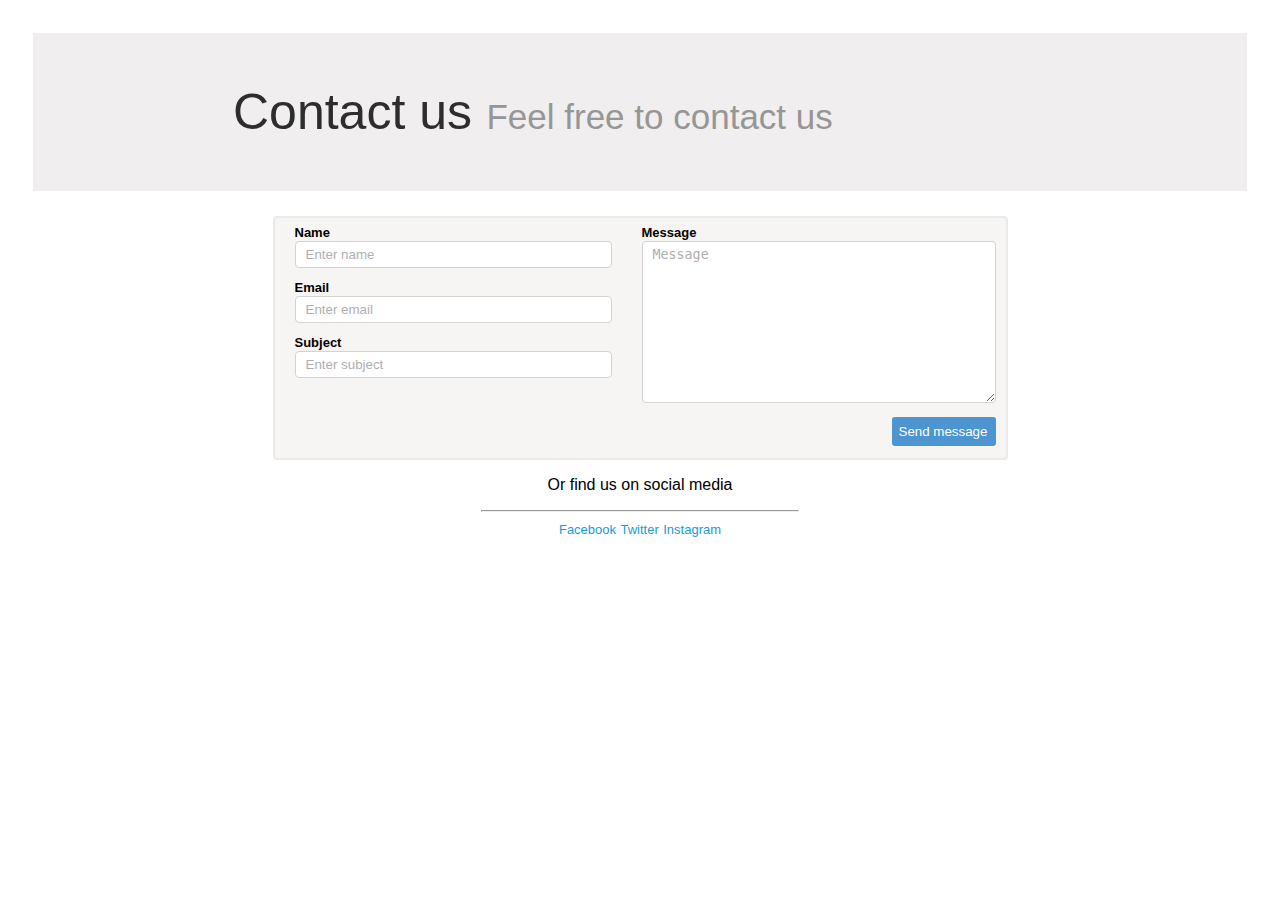
<file: index1.html>
<!DOCTYPE html>
<html lang="en">
<head>
    <meta charset="UTF-8">
    <meta http-equiv="X-UA-Compatible" content="IE=edge">
    <meta name="viewport" content="width=device-width, initial-scale=1.0">
    <title>Document</title>
    <link rel="stylesheet" href="style1.css">
</head>
<body>
    <div class="content">

        <div class="heading">
            <span class="heading1">Contact us</span> 
            <span class="heading2">Feel free to contact us</span>
        </div>  

        <div class="parent1">
            <form class="form" action="">
                <label class="label" for="name">Name</label> <br>
                <input type="text" name="name" id="name" value="Enter name"> <br>
                <label class="label" for="email">Email</label> <br>
                <input type="text" name="email" id="email" value="Enter email"> <br>
                <label class="label" for="subject">Subject</label> <br>
                <input type="text" name="subject" id="subject" value="Enter subject"> <br>
            </form>

            <div>
                <label class="label" for="messaje" >Message</label> <br>
                <textarea name="message" id="message" cols="40" rows="10">Message</textarea> <br>
                <div class="button">Send message</div> 
            </div>
        </div>
        
        <div class="parent2">
            <p>Or find us on social media</p>
            <hr>
            <a href="https://www.facebook.com/" target="_blank">Facebook</a>
            <a href="https://twitter.com/?lang=ro" target="_blank">Twitter</a>
            <a href="https://www.instagram.com/" target="_blank">Instagram</a> 
        </div>
    </div>
</body>
</html>
</file>
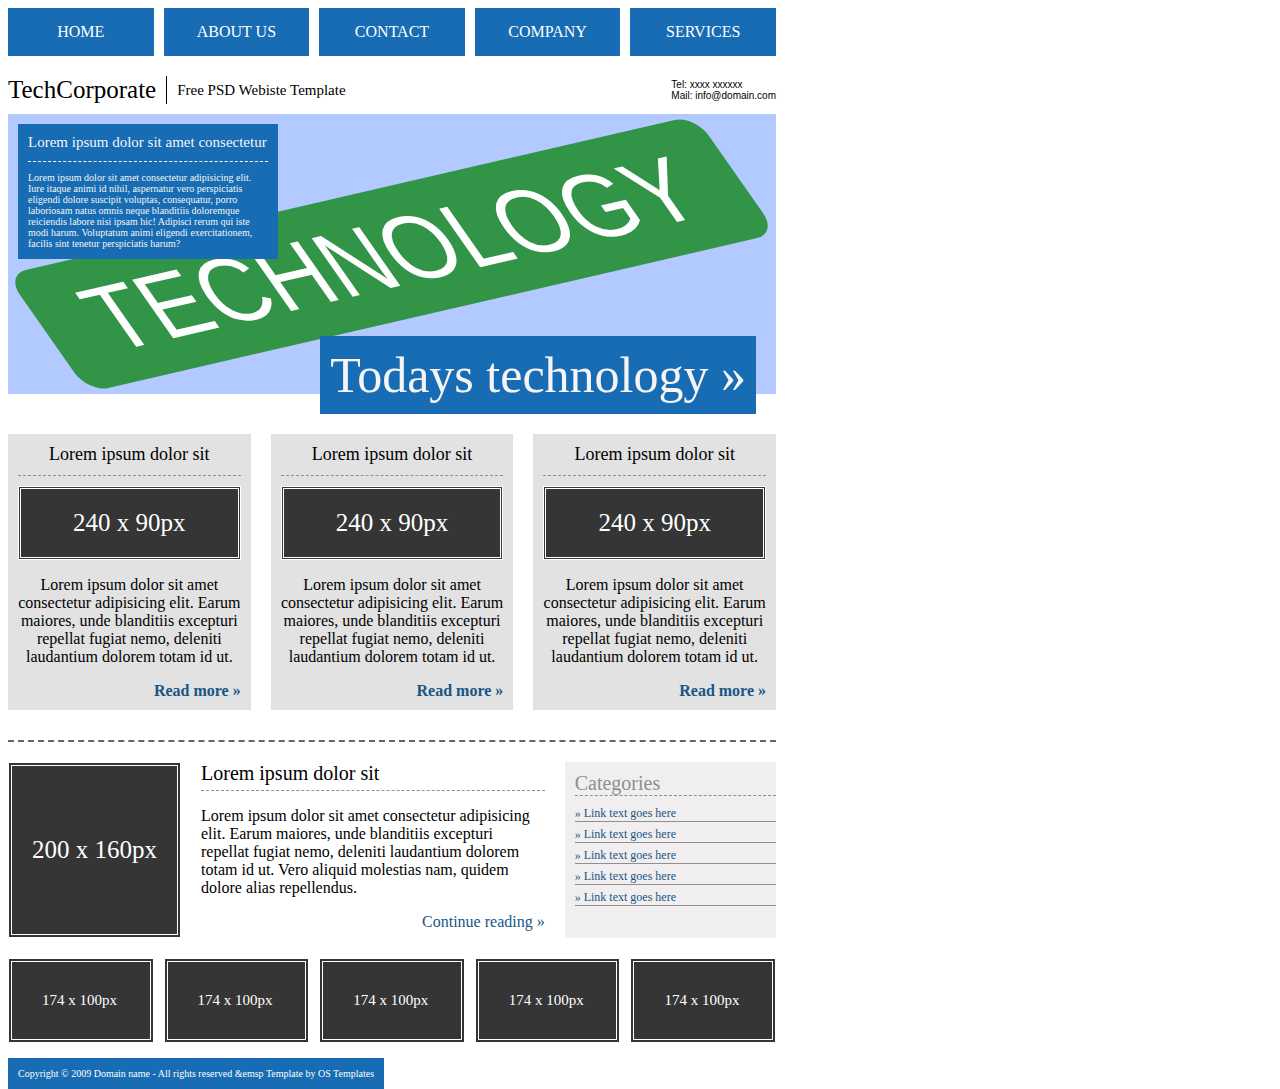
<file: index3.html>
<!DOCTYPE html>
<html lang="en">
<head>
    <meta charset="UTF-8">
    <meta http-equiv="X-UA-Compatible" content="IE=edge">
    <meta name="viewport" content="width=device-width, initial-scale=1.0">
    <title>Document</title>
    <link rel="stylesheet" href="style3.css">
</head>
<body>
    <div class="parent">

        <div class="menu">
            <div class="child1">HOME</div>
            <div class="child1">ABOUT US</div>
            <div class="child1">CONTACT</div>
            <div class="child1">COMPANY</div>
            <div class="child1">SERVICES</div>
        </div>
        
        <div class="parent2">
            <div class="content1">
                <span class="child2">TechCorporate</span>
                <span class="child21">Free PSD Webiste Template</span>
            </div>

            <div class="content2">
                <div class="child22">Tel: xxxx xxxxxx</div>
                <div class="child23">Mail: info@domain.com</div>
            </div>
        </div>  

        <div class="parent4">
            <div class="box">
                <div class="tech">TECHNOLOGY</div>

                <div class="content">
                    <div class="title">Lorem ipsum dolor sit amet 
                        consectetur</div>  
                    <p class="content-1">Lorem ipsum dolor sit amet 
                        consectetur adipisicing elit. Iure itaque animi 
                        id nihil, aspernatur vero perspiciatis eligendi 
                        dolore suscipit voluptas, consequatur, porro 
                        laboriosam natus omnis neque blanditiis doloremque 
                        reiciendis labore nisi ipsam hic! Adipisci rerum 
                        qui iste modi harum. Voluptatum animi eligendi 
                        exercitationem, facilis sint tenetur perspiciatis 
                        harum?
                    </p>
                </div>

                <div class="content-2">Todays technology &#187 </div>
            </div>    	
        </div>

        <div class="parent5">
            <div class="child4">
                <div class="title1">Lorem ipsum dolor sit</div>
                <div class="blackRectangle">240 x 90px</div>
                <p>Lorem ipsum dolor sit amet consectetur adipisicing
                 elit. Earum maiores, unde blanditiis excepturi 
                 repellat fugiat nemo, deleniti laudantium dolorem 
                 totam id ut. 
                </p>
            <div class="content-4">Read more &#187</div>
        </div>

        <div class="child4">
            <div class="title1">Lorem ipsum dolor sit</div>
            <div class="blackRectangle">240 x 90px</div>
            <p>Lorem ipsum dolor sit amet consectetur adipisicing
                elit. Earum maiores, unde blanditiis excepturi 
                repellat fugiat nemo, deleniti laudantium dolorem 
                totam id ut.
            </p>
            <div class="content-4">Read more &#187</div>
        </div>

        <div class="child4">
            <div class="title1">Lorem ipsum dolor sit</div>
            <div class="blackRectangle">240 x 90px</div>
            <p>Lorem ipsum dolor sit amet consectetur adipisicing
                elit. Earum maiores, unde blanditiis excepturi 
                repellat fugiat nemo, deleniti laudantium dolorem 
                totam id ut.
            </p>
            <div class="content-4">Read more &#187</div>
        </div>
        </div>  

        <div class="parent6">
            <div class="blackSquare">200 x 160px</div>
            <div class="child6-1">
                <div class="title2">Lorem ipsum dolor sit</div>
                <p>Lorem ipsum dolor sit amet consectetur adipisicing
                    elit. Earum maiores, unde blanditiis excepturi 
                    repellat fugiat nemo, deleniti laudantium dolorem 
                    totam id ut. Vero aliquid molestias nam, quidem 
                    dolore alias repellendus.
                </p>
                <span class="child6-2">Continue reading &#187</span>
            </div>
            <div class="cat">
                <div class="categoriesT">Categories</div>
                <div class="categories">&#187 Link text goes here</div>
                <div class="categories">&#187 Link text goes here</div>
                <div class="categories">&#187 Link text goes here</div>
                <div class="categories">&#187 Link text goes here</div>
                <div class="categories">&#187 Link text goes here</div>
            </div>  
        </div>

        <div class="parent7">
            <div class="blackbox">174 x 100px</div>
            <div class="blackbox">174 x 100px</div>
            <div class="blackbox">174 x 100px</div>
            <div class="blackbox">174 x 100px</div>
            <div class="blackbox">174 x 100px</div>
        </div>

        <div class="footer">
            <span class="copyright">
                Copyright &copy; 2009 Domain name - All rights reserved &emsp
                Template by OS Templates
            </span>
        </div>
</div>
</body>
</html>
</file>
<file: style1.css>
.content {
    font-family: Arial, Helvetica, sans-serif;
    align-content: center;
}

.heading {
    background-color: rgb(240, 238, 238);
    padding: 50px 50px 50px 200px;
    margin: 25px;
}

.heading1 {
    font-size: 50px;
    margin-right: 10px;
    color: #2e2d2d;
}

.heading2 {
    font-size: 35px;
    color: rgb(150, 150, 150);
}

.parent1 {
    display: flex;
    background-color: rgb(247, 244, 244);
    border: 2px solid rgb(236, 233, 233);
    border-radius: 4px;
    width: fit-content;
    margin-left: auto;
    margin-right: auto;
    padding: 5px 10px;
}

.form {
    margin-right: 10px;
    padding: 0 20px 20px 10px;
}

#name, #email, #subject, #message {
    color: rgb(175, 175, 175);
    border: 1px solid lightgrey;
    border-radius: 4px;
    margin-bottom: 10px;
    padding: 5px 5px 5px 10px;
}

input {
    width: 300px;
}

.label {
    font-size: small;
    font-weight: bold;
}

.button {
    color: white;
    background-color: rgb(76 149 208);
    padding: 7px 7px;
    font-size: smaller;
    border-radius: 3px;
    width: 90px;
    float: right;
    margin-bottom: 7px;
}

.parent2 {
    text-align: center; 
}

hr {
    background-color: rgb(228, 227, 227);
    width: 25%;
    border-width: 1px;
}

a {
    font-size: small;
    text-decoration: none;
    color: #189bd6;
}
</file>
<file: style3.css>
.parent {
    display: flex;
    flex-direction: column;
    justify-content: center;
    max-width: 48em;
}

.menu {
    display: flex;
    flex-wrap: wrap;
    flex-direction: row;
    margin-bottom: 20px;
    gap: 10px;
    font-family: 'Times New Roman', Times, serif;
}

.child1 {
    flex: 1;
    color: white;
    background-color: rgb(23, 108, 179);
    font-size: medium;
    padding: 15px 0;
    text-align: center;
}

.parent2 {
    display: flex;
    flex-wrap: wrap;
    flex-direction: row;
    justify-content: space-between;
    align-items: center;
    margin-bottom: 10px;
}

.content1 {
    display: flex;
    flex-wrap: wrap;
    align-items: center;
}

.content2 {
    font-family:'Gill Sans', 'Gill Sans MT', Calibri, 'Trebuchet MS', sans-serif
}

.child2 {
    font-size: 25px;
    border-right: 1px solid black;
    padding-right: 10px;
    margin-right: 10px;
}

.child21 {
    font-size: 15px;
}

.child22, .child23 {
    font-size: 10px;
}

.box {
    background-color: rgb(178 202 255);
    height: 280px;
    position: relative;
    display: flex;
    align-items: center;
    justify-content: center;
    margin-bottom: 40px;
}

.tech {
    font-size: 85px;
    font-family: Verdana, Geneva, Tahoma, sans-serif;
    background-color: #008000b8;
    color: white;
    border-radius: 20px;
    /* max-height: 100px; */
    transform: skew(35deg, 347deg);
    position: absolute; 
    padding: 10px 47px;
}

.content {
    max-width: 15rem;
    font-family: 'Times New Roman', Times, serif;
    background-color: rgb(23, 108, 179);
    color: whitesmoke;
    padding: 10px 10px 0 10px;
    position: absolute;
    top: 10px;
    left: 10px;
}

.title {
    border-bottom: 1px dashed white;
    font-size: 15px;
    padding-bottom: 10px;
}

.content-1 {
    font-size: 10px;
}

.content-2 {
    font-family: 'Times New Roman', Times, serif;
    font-size: 50px;
    color: whitesmoke;
    padding: 10px;
    position: absolute;
    right: 20px;
    bottom: -20px;
    background-color: rgb(23, 108, 179);
}

.parent5 {
    display: flex;
    flex-wrap: wrap;
    flex-direction: row;
    gap: 20px;
    border-bottom: 2px dashed rgb(102, 102, 102);
    padding-bottom: 30px;
    margin-bottom: 20px;
}

.child4 {
    background-color: rgb(226, 226, 226);
    flex: 1;
    text-align: center;
    font-family: 'Times New Roman', Times, serif;
    padding: 10px;
}

.title1 {
    font-family: 'Times New Roman', Times, serif;
    font-size: 18px;
    border-bottom: 1px dashed rgb(143, 143, 143);
    padding-bottom: 10px;
    margin-bottom: 10px;
}

.blackRectangle {
    color: white;
    font-size: 25px;
    background-color: rgb(53, 53, 53);
    border-style: double;
    border-width: 3px;

    padding: 20px;
}

.content-4 {
    float: right;
    color: rgb(25, 85, 134);
    font-weight: bold;
}

.parent6 {
    display: flex;
    flex-direction: row;
    flex-wrap: wrap;
    gap: 20px;
    margin-bottom: 20px;
}


.title2 {
    font-family: 'Times New Roman', Times, serif;
    font-size: 20px;
    border-bottom: 1px dashed rgb(143, 143, 143);
    padding-bottom: 5px;
}

.child6-1 {
    flex: 1;
}

.child6-2 {
    float: right;
    color: rgb(25, 85, 134);
}

.blackSquare {
    color: white;
    font-size: 25px;
    background-color: rgb(53, 53, 53);
    border-style: double;
    border-width: 4px;
    padding: 70px 20px;
}

.cat {
    background-color: rgb(240, 238, 238);
    padding: 10px 0 0 10px; 
}

.categoriesT {
    font-size: 20px;
    color: rgb(143, 143, 143);
    border-bottom: 1px dashed rgb(143, 143, 143);
    margin-bottom: 10px;
}


.categories {
    color: rgb(25, 85, 134);
    border-bottom: 1px solid rgb(143, 143, 143);
    font-size: 12px;
    margin-bottom: 5px;
    padding-right: 100px;
}


.parent7 {
    display: flex;
    flex-direction: row;
    align-items: center;
    gap: 10px;
    margin-bottom: 20px;
}

.blackbox {
    color: white;
    font-size: 15px;
    background-color: rgb(53, 53, 53);
    border-style: double;
    border-width: 4px;
    padding: 30px;
    flex: 1;
}

.copyright {
    background-color: rgb(23, 108, 179);
    color: white;
    font-size: 10px;
    padding: 10px;
}
</file>
